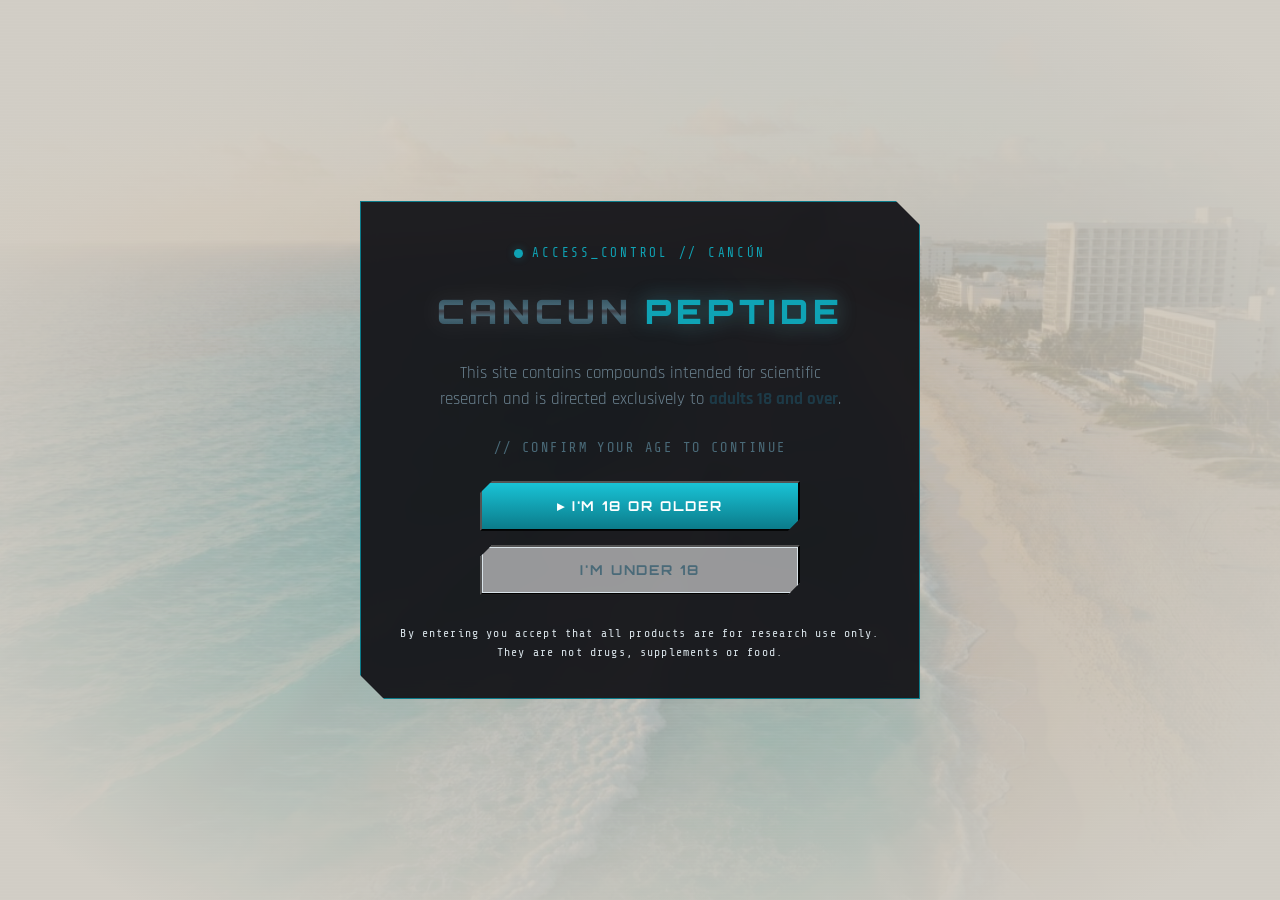
<file: index.html>
<!DOCTYPE html>
<html lang="en">
<head>
  <meta charset="UTF-8">
  <meta name="viewport" content="width=device-width, initial-scale=1.0">
  <title>CancunPeptide | Age Verification</title>
  <meta name="description" content="CancunPeptide — site intended for adults 18 and over. Age verification required.">
  <meta name="robots" content="noindex">
  <link rel="preconnect" href="https://fonts.googleapis.com">
  <link rel="preconnect" href="https://fonts.gstatic.com" crossorigin>
  <link href="https://fonts.googleapis.com/css2?family=Orbitron:wght@500;700;900&family=Share+Tech+Mono&family=Rajdhani:wght@400;500;600;700&display=swap" rel="stylesheet">
  <link rel="stylesheet" href="css/style.css">
  <link rel="stylesheet" href="css/gate.css">
</head>
<body class="gate-body">

  <div class="gate-bg" aria-hidden="true"></div>
  <div class="scanlines" aria-hidden="true"></div>

  <main class="gate-wrap">
    <!-- ====== Verification ====== -->
    <div class="gate-card" id="gate-card">
      <p class="mono gate-kicker"><span class="blink-dot"></span> ACCESS_CONTROL // CANCÚN</p>
      <h1 class="logo gate-logo">CANCUN<span class="logo-mx">PEPTIDE</span></h1>
      <p class="gate-text">
        This site contains compounds intended for scientific research
        and is directed exclusively to <strong>adults 18 and over</strong>.
      </p>
      <p class="mono gate-question">// CONFIRM YOUR AGE TO CONTINUE</p>
      <div class="gate-actions">
        <button class="btn btn-primary gate-btn" id="btn-adult" type="button">▸ I'm 18 or older</button>
        <button class="btn btn-ghost gate-btn" id="btn-minor" type="button">I'm under 18</button>
      </div>
      <p class="mono gate-legal">
        By entering you accept that all products are for research use only.
        They are not drugs, supplements or food.
      </p>
    </div>

    <!-- ====== Access denied ====== -->
    <div class="gate-card gate-denied" id="gate-denied" hidden>
      <p class="mono gate-kicker denied-kicker"><span class="blink-dot"></span> ACCESS_DENIED</p>
      <h1 class="gate-denied-title">ADULTS ONLY SITE</h1>
      <p class="gate-text">
        CancunPeptide is intended exclusively for people 18 and over.
        We can't grant you access. Thanks for your honesty.
      </p>
      <p class="mono gate-legal">// SESSION TERMINATED — COME BACK WHEN YOU TURN 18</p>
    </div>
  </main>

  <script>
    (function () {
      var btnAdult = document.getElementById("btn-adult");
      var btnMinor = document.getElementById("btn-minor");
      var card = document.getElementById("gate-card");
      var denied = document.getElementById("gate-denied");

      if (sessionStorage.getItem("cancunpeptide_age_ok") === "1") {
        window.location.replace("sitio.html");
        return;
      }

      btnAdult.addEventListener("click", function () {
        sessionStorage.setItem("cancunpeptide_age_ok", "1");
        window.location.href = "sitio.html";
      });

      btnMinor.addEventListener("click", function () {
        card.hidden = true;
        denied.hidden = false;
      });
    })();
  </script>
</body>
</html>
</file>
<file: css/style.css>
/* ============================================================
   PEPTINATOR MX — estética Terminator 2
   Paleta: negro carbón, cromo/acero, rojo óptico T-800
   ============================================================ */

:root {
  --bg: #f6f1e7;
  --bg-panel: #fdfaf3;
  --bg-card: #ffffff;
  --chrome-1: #1d3a47;
  --chrome-2: #4a6a78;
  --chrome-3: #d8e2e8;
  --red: #0fa3b5;
  --red-deep: #0b7b8a;
  --red-glow: rgba(15, 163, 181, 0.3);
  --text: #1d3a47;
  --text-dim: #6b8290;
  --font-display: "Orbitron", sans-serif;
  --font-mono: "Share Tech Mono", monospace;
  --font-body: "Rajdhani", sans-serif;
}

* { margin: 0; padding: 0; box-sizing: border-box; }

html { scroll-behavior: smooth; }

body {
  background: var(--bg);
  color: var(--text);
  font-family: var(--font-body);
  font-size: 18px;
  line-height: 1.55;
  overflow-x: hidden;
}

.mono { font-family: var(--font-mono); }

img { max-width: 100%; display: block; }

/* ---------- Header HUD ---------- */
.hud-header {
  position: sticky;
  top: 0;
  z-index: 100;
  display: flex;
  align-items: center;
  justify-content: space-between;
  gap: 1rem;
  padding: 0.8rem 2rem;
  background: rgba(246, 241, 231, 0.94);
  border-bottom: 1px solid var(--chrome-3);
  backdrop-filter: blur(8px);
}

.hud-status {
  display: flex;
  align-items: center;
  gap: 0.5rem;
  font-size: 0.78rem;
  letter-spacing: 0.12em;
  color: var(--text-dim);
}

.blink-dot {
  width: 9px;
  height: 9px;
  border-radius: 50%;
  background: var(--red);
  box-shadow: 0 0 8px var(--red-glow);
  animation: blink 1.4s infinite;
  display: inline-block;
  flex: none;
}

@keyframes blink {
  0%, 100% { opacity: 1; }
  50% { opacity: 0.25; }
}

.logo {
  font-family: var(--font-display);
  font-weight: 900;
  font-size: 1.5rem;
  letter-spacing: 0.14em;
  text-decoration: none;
  background: linear-gradient(180deg, var(--chrome-1) 0%, var(--chrome-2) 45%, #3d3d44 50%, var(--chrome-2) 60%, var(--chrome-1) 100%);
  -webkit-background-clip: text;
  background-clip: text;
  -webkit-text-fill-color: transparent;
  filter: drop-shadow(0 0 12px rgba(255, 255, 255, 0.12));
}

.logo-mx { color: #ff7f50; -webkit-text-fill-color: var(--red); margin-left: 0.35em; filter: drop-shadow(0 0 10px var(--red-glow)); }

.main-nav { display: flex; gap: 1.6rem; }

.main-nav a {
  font-family: var(--font-mono);
  font-size: 0.85rem;
  letter-spacing: 0.14em;
  text-transform: uppercase;
  color: var(--text-dim);
  text-decoration: none;
  padding: 0.3rem 0;
  border-bottom: 1px solid transparent;
  transition: color 0.2s, border-color 0.2s;
}

.main-nav a:hover { color: var(--red); border-bottom-color: var(--red); }

/* ---------- Hero ---------- */
.hero {
  position: relative;
  min-height: 92vh;
  display: flex;
  align-items: center;
  isolation: isolate;
}

.hero-bg {
  position: absolute;
  inset: 0;
  background: url("../img/hero.jpg") center right / cover no-repeat, radial-gradient(ellipse at 75% 50%, #1a0505 0%, var(--bg) 65%);
  z-index: -2;
}

.hero-bg::after {
  content: "";
  position: absolute;
  inset: 0;
  background: linear-gradient(90deg, var(--bg) 8%, rgba(246, 241, 231, 0.75) 45%, rgba(246, 241, 231, 0.2) 100%);
}

.scanlines {
  position: absolute;
  inset: 0;
  z-index: -1;
  pointer-events: none;
  background: repeating-linear-gradient(0deg, rgba(255, 255, 255, 0.025) 0 1px, transparent 1px 3px);
  mix-blend-mode: overlay;
}

.hero-content { max-width: 720px; padding: 6rem 2rem 5rem 6vw; }

.hero-kicker {
  color: var(--red);
  font-size: 0.85rem;
  letter-spacing: 0.22em;
  margin-bottom: 1.2rem;
  text-shadow: 0 0 10px var(--red-glow);
}

.hero h1 {
  font-family: var(--font-display);
  font-weight: 900;
  font-size: clamp(2rem, 4.6vw, 3.6rem);
  line-height: 1.12;
  letter-spacing: 0.04em;
  color: var(--chrome-1);
  margin-bottom: 1.4rem;
}

.red-glow {
  color: var(--red);
  text-shadow: 0 0 18px var(--red-glow), 0 0 46px rgba(255, 26, 26, 0.35);
}

.hero-sub {
  font-size: 1.15rem;
  font-weight: 500;
  color: var(--text-dim);
  max-width: 560px;
  margin-bottom: 2.2rem;
}

.hero-cta { display: flex; gap: 1rem; flex-wrap: wrap; margin-bottom: 2.6rem; }

.btn {
  font-family: var(--font-display);
  font-weight: 700;
  font-size: 0.85rem;
  letter-spacing: 0.14em;
  text-transform: uppercase;
  text-decoration: none;
  padding: 0.9rem 1.8rem;
  clip-path: polygon(12px 0, 100% 0, 100% calc(100% - 12px), calc(100% - 12px) 100%, 0 100%, 0 12px);
  transition: filter 0.2s, background 0.2s;
}

.btn-primary {
  background: linear-gradient(180deg, #19c3d6, var(--red-deep));
  color: #fff;
  box-shadow: 0 0 22px var(--red-glow);
}

.btn-primary:hover { filter: brightness(1.2); }

.btn-ghost {
  background: rgba(255, 255, 255, 0.55);
  color: var(--chrome-2);
  box-shadow: inset 0 0 0 1px var(--chrome-3);
}

.btn-ghost:hover { color: var(--chrome-1); box-shadow: inset 0 0 0 1px var(--chrome-2); }

.hero-stats {
  display: flex;
  gap: 2.4rem;
  list-style: none;
  font-size: 0.85rem;
  color: var(--text-dim);
  letter-spacing: 0.1em;
}

.hero-stats strong {
  display: block;
  font-family: var(--font-display);
  font-size: 1.35rem;
  color: var(--chrome-1);
}

/* ---------- Aviso legal ---------- */
.legal-banner {
  background: repeating-linear-gradient(-45deg, #f3ece4 0 14px, #ece1cf 14px 28px);
  border-top: 1px solid #d8b9a8;
  border-bottom: 1px solid #d8b9a8;
  color: #a34a3a;
  text-align: center;
  font-size: 0.85rem;
  letter-spacing: 0.12em;
  padding: 0.9rem 1.5rem;
}

/* ---------- Secciones ---------- */
section { padding: 5rem 6vw; }

.section-head { margin-bottom: 2.6rem; }

.section-kicker {
  color: var(--red);
  font-size: 0.8rem;
  letter-spacing: 0.22em;
  margin-bottom: 0.6rem;
}

.section-head h2 {
  font-family: var(--font-display);
  font-weight: 900;
  font-size: clamp(1.6rem, 3vw, 2.4rem);
  letter-spacing: 0.08em;
  color: var(--chrome-1);
  border-left: 4px solid var(--red);
  padding-left: 1rem;
}

.catalog-note {
  margin-top: 0.8rem;
  font-size: 0.78rem;
  letter-spacing: 0.14em;
  color: var(--text-dim);
}

/* ---------- Filtros ---------- */
.filters {
  display: flex;
  flex-wrap: wrap;
  gap: 0.6rem;
  margin-bottom: 2.4rem;
}

.filter-btn {
  font-family: var(--font-mono);
  font-size: 0.78rem;
  letter-spacing: 0.1em;
  text-transform: uppercase;
  background: var(--bg-panel);
  color: var(--text-dim);
  border: 1px solid var(--chrome-3);
  padding: 0.45rem 1rem;
  cursor: pointer;
  clip-path: polygon(8px 0, 100% 0, 100% calc(100% - 8px), calc(100% - 8px) 100%, 0 100%, 0 8px);
  transition: all 0.15s;
}

.filter-btn:hover { color: var(--chrome-1); border-color: var(--chrome-2); }

.filter-btn.active {
  background: var(--red-deep);
  border-color: var(--red);
  color: #fff;
  box-shadow: 0 0 14px var(--red-glow);
}

/* ---------- Grid de productos ---------- */
.product-grid {
  display: grid;
  grid-template-columns: repeat(auto-fill, minmax(255px, 1fr));
  gap: 1.4rem;
}

.card {
  background: var(--bg-card);
  border: 1px solid #e0ddd4;
  position: relative;
  overflow: hidden;
  display: flex;
  flex-direction: column;
  transition: transform 0.2s, border-color 0.2s, box-shadow 0.2s;
  clip-path: polygon(0 0, calc(100% - 16px) 0, 100% 16px, 100% 100%, 16px 100%, 0 calc(100% - 16px));
}

.card:hover {
  transform: translateY(-4px);
  border-color: var(--red-deep);
  box-shadow: 0 18px 40px rgba(29, 58, 71, 0.14);
}

.card-img { position: relative; aspect-ratio: 3 / 4; overflow: hidden; background: #eef0ec; }

.card-img img {
  width: 100%;
  height: 100%;
  object-fit: cover;
  transition: transform 0.35s;
  filter: saturate(0.85) contrast(1.05);
}

.card:hover .card-img img { transform: scale(1.06); }

.card-img::after {
  content: "";
  position: absolute;
  inset: 0;
  background: repeating-linear-gradient(0deg, rgba(255, 255, 255, 0.03) 0 1px, transparent 1px 3px);
  pointer-events: none;
}

.card-tag {
  position: absolute;
  top: 0.7rem;
  left: 0.7rem;
  z-index: 2;
  font-family: var(--font-mono);
  font-size: 0.68rem;
  letter-spacing: 0.12em;
  text-transform: uppercase;
  background: rgba(255, 255, 255, 0.92);
  border: 1px solid var(--red-deep);
  color: #0b7b8a;
  padding: 0.2rem 0.55rem;
}

.card-body { padding: 1.1rem 1.2rem 1.3rem; display: flex; flex-direction: column; gap: 0.55rem; flex: 1; }

.card-name {
  font-family: var(--font-display);
  font-weight: 700;
  font-size: 1.02rem;
  letter-spacing: 0.05em;
  color: var(--chrome-1);
}

.card-spec { font-family: var(--font-mono); font-size: 0.8rem; color: var(--text-dim); letter-spacing: 0.1em; }

.card-note { font-size: 0.9rem; color: var(--text-dim); }

.card-meta {
  margin-top: auto;
  padding-top: 0.7rem;
  border-top: 1px dashed #e0ddd4;
  display: flex;
  align-items: baseline;
  justify-content: space-between;
  gap: 0.6rem;
}

.card-purity { font-family: var(--font-mono); font-size: 0.7rem; color: var(--text-dim); letter-spacing: 0.08em; }

.card-price {
  font-family: var(--font-display);
  font-weight: 900;
  font-size: 1.25rem;
  color: var(--red);
  text-shadow: 0 0 12px var(--red-glow);
  white-space: nowrap;
}

.card-price.pending { color: var(--chrome-2); text-shadow: none; font-size: 0.95rem; }

/* ---------- Protocolo ---------- */
.protocol { background: var(--bg-panel); }

.protocol-grid {
  display: grid;
  grid-template-columns: repeat(auto-fit, minmax(240px, 1fr));
  gap: 1.4rem;
}

.protocol-card {
  border: 1px solid #e0ddd4;
  background: var(--bg-card);
  padding: 1.6rem 1.4rem;
  clip-path: polygon(0 0, calc(100% - 16px) 0, 100% 16px, 100% 100%, 16px 100%, 0 calc(100% - 16px));
}

.protocol-card .step {
  color: var(--red);
  font-size: 0.75rem;
  letter-spacing: 0.2em;
}

.protocol-card h3 {
  font-family: var(--font-display);
  font-size: 1rem;
  letter-spacing: 0.06em;
  color: var(--chrome-1);
  margin: 0.6rem 0 0.7rem;
}

.protocol-card p { font-size: 0.98rem; color: var(--text-dim); }

/* ---------- Confianza ---------- */
.trust-grid {
  display: grid;
  grid-template-columns: repeat(auto-fit, minmax(230px, 1fr));
  gap: 1.4rem;
  margin-bottom: 3rem;
}

.trust-item {
  border: 1px solid #e0ddd4;
  background: var(--bg-card);
  padding: 1.5rem 1.3rem;
}

.trust-icon { color: var(--red); font-size: 1.1rem; text-shadow: 0 0 10px var(--red-glow); }

.trust-item h3 {
  font-family: var(--font-display);
  font-size: 0.95rem;
  letter-spacing: 0.08em;
  color: var(--chrome-1);
  margin: 0.7rem 0 0.6rem;
}

.trust-item p { font-family: var(--font-body); font-size: 0.98rem; color: var(--text-dim); }

.coa-figure {
  border: 1px solid #e0ddd4;
  overflow: hidden;
  clip-path: polygon(0 0, calc(100% - 20px) 0, 100% 20px, 100% 100%, 20px 100%, 0 calc(100% - 20px));
}

.coa-figure img { width: 100%; max-height: 420px; object-fit: cover; filter: saturate(0.9) contrast(1.05); }

.coa-figure figcaption {
  background: var(--bg-card);
  color: var(--text-dim);
  font-size: 0.78rem;
  letter-spacing: 0.18em;
  padding: 0.7rem 1.2rem;
  border-top: 1px solid #e0ddd4;
}

/* ---------- Contacto ---------- */
.contact { background: var(--bg-panel); }

.contact-card {
  max-width: 640px;
  border: 1px solid var(--red-deep);
  background: var(--bg-card);
  padding: 2rem;
  clip-path: polygon(0 0, calc(100% - 20px) 0, 100% 20px, 100% 100%, 20px 100%, 0 calc(100% - 20px));
  box-shadow: 0 12px 34px rgba(29, 58, 71, 0.1);
}

.contact-status {
  display: flex;
  align-items: center;
  gap: 0.6rem;
  color: var(--red);
  letter-spacing: 0.18em;
  font-size: 0.85rem;
  margin-bottom: 1.1rem;
}

.contact-card p { color: var(--text-dim); margin-bottom: 1.2rem; }

.contact-pending { list-style: none; font-size: 0.9rem; letter-spacing: 0.12em; color: var(--chrome-2); margin-bottom: 1.4rem; }

.contact-pending em { color: var(--red); font-style: normal; }

.contact-note { font-size: 0.8rem; letter-spacing: 0.1em; color: var(--text-dim); }

/* ---------- Footer ---------- */
.footer {
  padding: 3rem 6vw 2.5rem;
  border-top: 1px solid #e0ddd4;
  text-align: center;
  font-size: 0.8rem;
  letter-spacing: 0.08em;
  color: var(--text-dim);
}

.footer-brand {
  font-family: var(--font-display);
  font-size: 1rem;
  letter-spacing: 0.16em;
  color: var(--chrome-2);
  margin-bottom: 1rem;
}

.footer-brand span { color: var(--red); margin-left: 0.3em; }

.footer-legal { max-width: 720px; margin: 0 auto 1.2rem; line-height: 1.7; }

.footer-copy { color: var(--chrome-3); }

/* ---------- Responsivo ---------- */
@media (max-width: 760px) {
  .hud-header { flex-wrap: wrap; padding: 0.7rem 1.2rem; }
  .hud-status { display: none; }
  .main-nav { gap: 1rem; }
  .main-nav a { font-size: 0.72rem; }
  .hero-content { padding: 4rem 1.4rem 3.5rem; }
  .hero-stats { gap: 1.4rem; flex-wrap: wrap; }
  section { padding: 3.5rem 1.4rem; }
}

/* ---------- Modal ficha de producto ---------- */
.card { cursor: pointer; }

.card:focus-visible { outline: 2px solid var(--red); outline-offset: 2px; }

.modal {
  position: fixed;
  inset: 0;
  z-index: 200;
  display: none;
  align-items: center;
  justify-content: center;
  padding: 1.5rem;
  background: rgba(29, 58, 71, 0.45);
  backdrop-filter: blur(6px);
}

.modal.open { display: flex; }

.modal-box {
  position: relative;
  width: min(920px, 100%);
  max-height: 90vh;
  overflow-y: auto;
  background: var(--bg-card);
  border: 1px solid var(--red-deep);
  box-shadow: 0 0 50px rgba(255, 26, 26, 0.22);
  clip-path: polygon(0 0, calc(100% - 24px) 0, 100% 24px, 100% 100%, 24px 100%, 0 calc(100% - 24px));
  padding: 2.2rem;
  animation: modal-in 0.18s ease-out;
}

@keyframes modal-in {
  from { opacity: 0; transform: translateY(14px); }
  to { opacity: 1; transform: translateY(0); }
}

.modal-close {
  position: absolute;
  top: 0.9rem;
  right: 1.1rem;
  background: none;
  border: 1px solid var(--chrome-3);
  color: var(--text-dim);
  font-size: 0.75rem;
  letter-spacing: 0.14em;
  padding: 0.35rem 0.7rem;
  cursor: pointer;
  transition: all 0.15s;
}

.modal-close:hover { color: var(--red); border-color: var(--red); }

.modal-grid {
  display: grid;
  grid-template-columns: minmax(260px, 380px) 1fr;
  gap: 2rem;
  align-items: start;
}

.modal-img { position: relative; border: 1px solid #e0ddd4; }

.modal-img img { width: 100%; aspect-ratio: 3 / 4; object-fit: cover; filter: saturate(0.85) contrast(1.05); }

.modal-name {
  font-family: var(--font-display);
  font-weight: 900;
  font-size: 1.5rem;
  letter-spacing: 0.06em;
  color: var(--chrome-1);
  margin-bottom: 0.4rem;
}

.modal-spec { font-size: 0.8rem; letter-spacing: 0.16em; color: var(--red); margin-bottom: 1rem; }

.modal-desc { color: var(--text-dim); margin-bottom: 1.4rem; }

.modal-sub { font-size: 0.78rem; letter-spacing: 0.2em; color: var(--chrome-2); margin-bottom: 0.6rem; }

.modal-specs {
  list-style: none;
  font-size: 0.95rem;
  color: var(--text-dim);
  margin-bottom: 1.6rem;
}

.modal-specs li { padding: 0.3rem 0 0.3rem 1.4rem; position: relative; }

.modal-specs li::before { content: "▸"; position: absolute; left: 0; color: var(--red); }

.modal-buy { border-top: 1px dashed #e0ddd4; padding-top: 1.3rem; }

.qty-row { display: flex; align-items: center; gap: 1.2rem; flex-wrap: wrap; margin-bottom: 1.2rem; }

.qty-label { font-size: 0.78rem; letter-spacing: 0.16em; color: var(--text-dim); }

.qty-ctrl {
  display: flex;
  align-items: center;
  border: 1px solid var(--chrome-3);
}

.qty-ctrl button {
  background: var(--bg-panel);
  border: none;
  color: var(--chrome-1);
  font-size: 1.1rem;
  width: 38px;
  height: 38px;
  cursor: pointer;
  transition: background 0.15s, color 0.15s;
}

.qty-ctrl button:hover { background: var(--red-deep); color: #fff; }

.qty-ctrl span {
  min-width: 44px;
  text-align: center;
  font-size: 1.05rem;
  color: var(--chrome-1);
}

.modal-total {
  font-family: var(--font-display);
  font-weight: 900;
  font-size: 1.5rem;
  color: var(--red);
  text-shadow: 0 0 14px var(--red-glow);
}

.modal-total.pending { color: var(--chrome-2); text-shadow: none; font-size: 1rem; }

.buy-actions { display: flex; gap: 0.9rem; flex-wrap: wrap; }

.buy-note { font-size: 0.72rem; letter-spacing: 0.1em; color: var(--text-dim); margin-top: 0.9rem; }

.buy-pending { font-size: 0.82rem; letter-spacing: 0.14em; color: var(--red); margin-bottom: 1rem; }

@media (max-width: 700px) {
  .modal-grid { grid-template-columns: 1fr; }
  .modal-box { padding: 1.6rem 1.3rem; }
}

/* ---------- Sección: Qué es un péptido ---------- */
.peptido-info { background: var(--bg-panel); }

.peptide-grid {
  display: grid;
  grid-template-columns: repeat(auto-fit, minmax(300px, 1fr));
  gap: 1.4rem;
}

.peptide-point {
  border: 1px solid #e0ddd4;
  background: var(--bg-card);
  padding: 1.5rem 1.4rem 1.5rem 1.8rem;
  position: relative;
  clip-path: polygon(0 0, calc(100% - 16px) 0, 100% 16px, 100% 100%, 16px 100%, 0 calc(100% - 16px));
}

.peptide-point::before {
  content: "▸";
  position: absolute;
  left: 0.8rem;
  top: 1.45rem;
  color: var(--red);
  text-shadow: 0 0 10px var(--red-glow);
}

.peptide-point h3 {
  font-family: var(--font-display);
  font-size: 0.98rem;
  letter-spacing: 0.06em;
  color: var(--chrome-1);
  margin-bottom: 0.6rem;
  padding-left: 1rem;
}

.peptide-point p {
  font-size: 0.98rem;
  color: var(--text-dim);
  padding-left: 1rem;
}

/* ---------- Botón carrito en nav ---------- */
.cart-open {
  background: none;
  border: 1px solid var(--chrome-3);
  color: var(--text-dim);
  font-size: 0.78rem;
  letter-spacing: 0.14em;
  padding: 0.35rem 0.8rem;
  cursor: pointer;
  display: inline-flex;
  align-items: center;
  gap: 0.5rem;
  transition: all 0.15s;
  text-transform: uppercase;
}

.cart-open:hover { color: var(--red); border-color: var(--red); }

.cart-count {
  display: none;
  align-items: center;
  justify-content: center;
  min-width: 20px;
  height: 20px;
  padding: 0 5px;
  background: var(--red-deep);
  color: #fff;
  font-size: 0.72rem;
  box-shadow: 0 0 10px var(--red-glow);
}

/* ---------- Panel carrito ---------- */
.cart-overlay {
  position: fixed;
  inset: 0;
  z-index: 290;
  background: rgba(29, 58, 71, 0.4);
  opacity: 0;
  pointer-events: none;
  transition: opacity 0.2s;
}

.cart-overlay.open { opacity: 1; pointer-events: auto; }

.cart-drawer {
  position: fixed;
  top: 0;
  right: 0;
  z-index: 300;
  width: min(430px, 94vw);
  height: 100vh;
  background: var(--bg-panel);
  border-left: 1px solid var(--red-deep);
  box-shadow: -20px 0 50px rgba(0, 0, 0, 0.6);
  display: flex;
  flex-direction: column;
  transform: translateX(105%);
  transition: transform 0.25s ease-out;
}

.cart-drawer.open { transform: translateX(0); }

.cart-head {
  display: flex;
  align-items: center;
  justify-content: space-between;
  padding: 1.2rem 1.4rem;
  border-bottom: 1px solid #e0ddd4;
}

.cart-head h3 { color: var(--red); font-size: 0.95rem; letter-spacing: 0.2em; }

.cart-close {
  background: none;
  border: 1px solid var(--chrome-3);
  color: var(--text-dim);
  width: 34px;
  height: 34px;
  cursor: pointer;
  font-size: 0.9rem;
  transition: all 0.15s;
}

.cart-close:hover { color: var(--red); border-color: var(--red); }

.cart-items { flex: 1; overflow-y: auto; padding: 1rem 1.4rem; }

.cart-empty { color: var(--text-dim); font-size: 0.8rem; letter-spacing: 0.12em; padding: 2rem 0; text-align: center; }

.cart-item {
  display: grid;
  grid-template-columns: 1fr auto auto auto;
  align-items: center;
  gap: 0.7rem;
  padding: 0.8rem 0;
  border-bottom: 1px dashed #e0ddd4;
}

.cart-item-info { display: flex; flex-direction: column; gap: 0.15rem; min-width: 0; }

.cart-item-name { font-weight: 600; font-size: 0.95rem; color: var(--chrome-1); }

.cart-item-spec { font-size: 0.72rem; color: var(--text-dim); letter-spacing: 0.08em; }

.cart-item .qty-ctrl button { width: 28px; height: 28px; font-size: 0.95rem; }

.cart-item .qty-ctrl span { min-width: 30px; font-size: 0.9rem; }

.cart-item-price { font-family: var(--font-display); font-weight: 700; font-size: 0.85rem; color: var(--red); white-space: nowrap; }

.cart-item-del {
  background: none;
  border: none;
  color: var(--chrome-3);
  cursor: pointer;
  font-size: 0.85rem;
  transition: color 0.15s;
}

.cart-item-del:hover { color: var(--red); }

.cart-foot { padding: 1.2rem 1.4rem; border-top: 1px solid #e0ddd4; }

.cart-total-row {
  display: flex;
  justify-content: space-between;
  font-size: 1rem;
  letter-spacing: 0.14em;
  color: var(--chrome-1);
  margin-bottom: 1rem;
}

.cart-total-row span:last-child {
  font-family: var(--font-display);
  font-weight: 900;
  color: var(--red);
  text-shadow: 0 0 12px var(--red-glow);
}

.cart-checkout { width: 100%; margin-bottom: 0.8rem; }

.cart-note { font-size: 0.7rem; letter-spacing: 0.1em; color: var(--text-dim); text-align: center; }

/* ---------- Métodos de pago ---------- */
.payment { background: var(--bg); }

.payment-grid {
  display: grid;
  grid-template-columns: repeat(auto-fit, minmax(270px, 1fr));
  gap: 1.4rem;
}

.payment-card {
  border: 1px solid #e0ddd4;
  background: var(--bg-card);
  padding: 1.6rem 1.4rem;
  clip-path: polygon(0 0, calc(100% - 16px) 0, 100% 16px, 100% 100%, 16px 100%, 0 calc(100% - 16px));
}

.payment-card h3 {
  font-family: var(--font-display);
  font-size: 1rem;
  letter-spacing: 0.06em;
  color: var(--chrome-1);
  margin-bottom: 0.7rem;
}

.payment-card p { font-size: 0.97rem; color: var(--text-dim); margin-bottom: 0.9rem; }

.payment-status { font-size: 0.82rem; letter-spacing: 0.14em; color: var(--chrome-2); }

.payment-status em { color: var(--red); font-style: normal; }

.payment-note { font-size: 0.72rem; letter-spacing: 0.1em; color: var(--text-dim); }

.card-brands { display: flex; gap: 0.7rem; align-items: center; margin-bottom: 0.9rem; }

.brand-badge {
  display: inline-flex;
  align-items: center;
  justify-content: center;
  height: 34px;
  min-width: 58px;
  padding: 0 10px;
  background: #fff;
  font-weight: 800;
  font-size: 0.85rem;
  letter-spacing: 0.04em;
}

.brand-visa { color: #1a1f71; font-style: italic; font-family: Arial, sans-serif; }

.brand-amex { color: #2e77bc; font-family: Arial, sans-serif; font-size: 0.75rem; }

.brand-mc { position: relative; padding: 0 14px; }

.brand-mc .mc-c1, .brand-mc .mc-c2 {
  width: 22px;
  height: 22px;
  border-radius: 50%;
  display: block;
}

.brand-mc .mc-c1 { background: #eb001b; }

.brand-mc .mc-c2 { background: #f79e1b; margin-left: -9px; mix-blend-mode: multiply; }

/* ---------- Responsivo carrito ---------- */
@media (max-width: 480px) {
  .cart-item { grid-template-columns: 1fr auto; }
  .cart-item-price { grid-column: 1; }
  .cart-item-del { position: absolute; right: 0; top: 0.8rem; }
  .cart-item { position: relative; }
}

/* ---------- Badge OXXO + logos en carrito ---------- */
.brand-oxxo {
  color: #d32f2f;
  font-family: Arial, sans-serif;
  font-weight: 900;
  font-size: 0.8rem;
  letter-spacing: 0.06em;
}

.cart-brands { justify-content: center; margin-bottom: 0.9rem; }

.cart-brands .brand-badge { height: 28px; min-width: 48px; font-size: 0.72rem; }

.cart-brands .brand-mc .mc-c1, .cart-brands .brand-mc .mc-c2 { width: 18px; height: 18px; }

.cart-brands .brand-mc .mc-c2 { margin-left: -7px; }

/* ---------- Stock en ficha ---------- */
.stock-linea {
  font-size: 0.82rem;
  letter-spacing: 0.16em;
  color: #6fd66f;
  margin-bottom: 1.1rem;
}

.stock-linea.agotado { color: var(--red); }

/* ---------- Envío en carrito ---------- */
.cart-ship-row {
  display: flex;
  align-items: center;
  gap: 0.8rem;
  margin-bottom: 1rem;
}

.brand-dhl {
  background: #ffcc00;
  color: #d40511;
  font-family: Arial, sans-serif;
  font-style: italic;
  font-weight: 900;
  font-size: 0.85rem;
  letter-spacing: 0.02em;
}

.cart-state {
  flex: 1;
  background: var(--bg-card);
  border: 1px solid var(--chrome-3);
  color: var(--chrome-1);
  font-size: 0.82rem;
  letter-spacing: 0.08em;
  padding: 0.55rem 0.7rem;
  cursor: pointer;
}

.cart-state:focus { outline: none; border-color: var(--red); }

.cart-sub-row { font-size: 0.82rem; color: var(--text-dim); margin-bottom: 0.45rem; }

.cart-sub-row span:last-child { font-family: var(--font-mono); font-weight: 400; color: var(--chrome-2); text-shadow: none; }

.brand-cash { background: #2e7d32; color: #fff; font-family: Arial, sans-serif; font-size: 0.75rem; }
.card-price .mxn, .modal-total .mxn { font-size: 0.72em; color: var(--text-dim); font-style: normal; font-weight: 400; }
</file>
<file: css/gate.css>
/* ============================================================
   PEPTINATOR MX — puerta de verificación de edad (+18)
   ============================================================ */

.gate-body {
  min-height: 100vh;
  display: flex;
  align-items: center;
  justify-content: center;
  position: relative;
  isolation: isolate;
}

.gate-bg {
  position: fixed;
  inset: 0;
  background: url("../img/hero.jpg") center / cover no-repeat, var(--bg);
  filter: brightness(0.85) saturate(0.95);
  z-index: -2;
}

.gate-bg::after {
  content: "";
  position: absolute;
  inset: 0;
  background: radial-gradient(ellipse at center, rgba(246, 241, 231, 0.5) 0%, var(--bg) 90%);
}

.gate-wrap {
  width: min(560px, 92vw);
  padding: 2rem 0;
}

.gate-card {
  background: rgba(16, 16, 20, 0.92);
  border: 1px solid var(--red-deep);
  box-shadow: 0 0 50px rgba(255, 26, 26, 0.18);
  clip-path: polygon(0 0, calc(100% - 24px) 0, 100% 24px, 100% 100%, 24px 100%, 0 calc(100% - 24px));
  padding: 2.6rem 2.4rem 2.2rem;
  text-align: center;
  backdrop-filter: blur(8px);
  animation: gate-in 0.25s ease-out;
}

@keyframes gate-in {
  from { opacity: 0; transform: translateY(16px); }
  to { opacity: 1; transform: translateY(0); }
}

.gate-kicker {
  display: flex;
  align-items: center;
  justify-content: center;
  gap: 0.6rem;
  color: var(--red);
  font-size: 0.78rem;
  letter-spacing: 0.22em;
  margin-bottom: 1.4rem;
}

.gate-logo { font-size: 2.1rem; margin-bottom: 1.4rem; }

.gate-text {
  color: var(--text-dim);
  font-size: 1.05rem;
  max-width: 420px;
  margin: 0 auto 1.6rem;
}

.gate-text strong { color: var(--chrome-1); }

.gate-question {
  color: var(--chrome-2);
  font-size: 0.85rem;
  letter-spacing: 0.18em;
  margin-bottom: 1.4rem;
}

.gate-actions {
  display: flex;
  flex-direction: column;
  gap: 0.9rem;
  align-items: center;
  margin-bottom: 1.8rem;
}

.gate-btn { width: min(320px, 100%); }

.gate-legal {
  font-size: 0.72rem;
  letter-spacing: 0.1em;
  color: var(--chrome-3);
  line-height: 1.7;
}

/* ---------- Acceso denegado ---------- */
.denied-kicker { color: var(--red); }

.gate-denied-title {
  font-family: var(--font-display);
  font-weight: 900;
  font-size: clamp(1.5rem, 4vw, 2.2rem);
  letter-spacing: 0.06em;
  color: var(--red);
  text-shadow: 0 0 18px var(--red-glow);
  margin-bottom: 1.4rem;
  line-height: 1.2;
}
</file>
